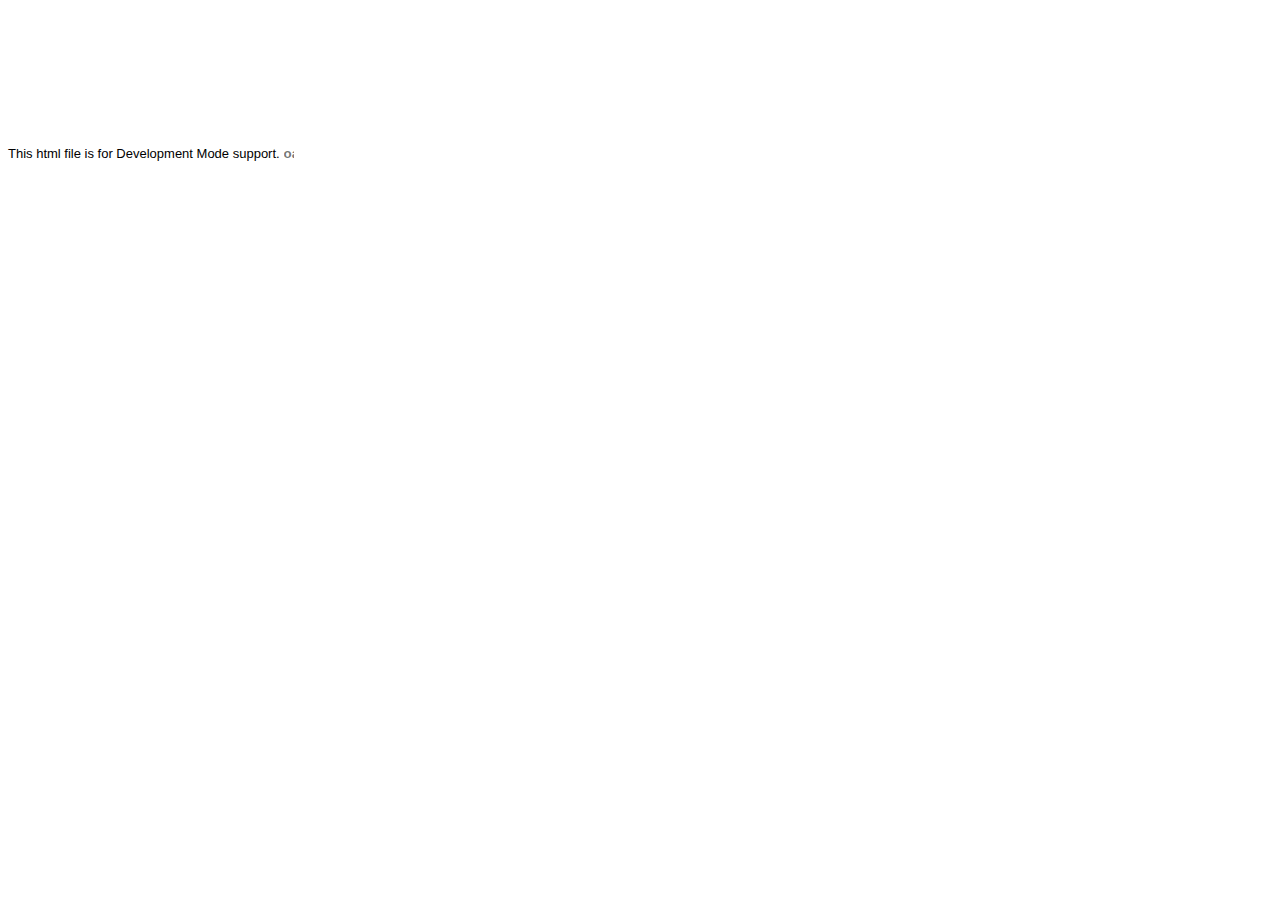
<file: gwt-sipml5-demo/src/main/webapp/GwtExample/hosted.html>
<html>
<head><script>
var $wnd = parent;
var $doc = $wnd.document;
var $moduleName, $moduleBase, $entry
,$stats = $wnd.__gwtStatsEvent ? function(a) {return $wnd.__gwtStatsEvent(a);} : null
,$sessionId = $wnd.__gwtStatsSessionId ? $wnd.__gwtStatsSessionId : null;
// Lightweight metrics
if ($stats) {
  var moduleFuncName = location.search.substr(1);
  var moduleFunc = $wnd[moduleFuncName];
  var moduleName = moduleFunc ? moduleFunc.moduleName : "unknown";
  $stats({moduleName:moduleName,sessionId:$sessionId,subSystem:'startup',evtGroup:'moduleStartup',millis:(new Date()).getTime(),type:'moduleEvalStart'});
}
var $hostedHtmlVersion="2.1";

var gwtOnLoad;
var $hosted = "localhost:9997";

function loadIframe(url) {
  var topDoc = window.top.document;

  // create an iframe
  var iframeDiv = topDoc.createElement("div");
  iframeDiv.innerHTML = "<iframe scrolling=no frameborder=0 src='" + url + "'>";
  var iframe = iframeDiv.firstChild;
  
  // mess with the iframe style a little
  var iframeStyle = iframe.style;
  iframeStyle.position = "absolute";
  iframeStyle.borderWidth = "0";
  iframeStyle.left = "0";
  iframeStyle.top = "0";
  iframeStyle.width = "100%";
  iframeStyle.backgroundColor = "#ffffff";
  iframeStyle.zIndex = "1";
  iframeStyle.height = "100%";

  // update the top window's document's body's style
  var hostBodyStyle = window.top.document.body.style; 
  hostBodyStyle.margin = "0";
  hostBodyStyle.height = iframeStyle.height;
  hostBodyStyle.overflow = "hidden";

  // insert the iframe
  topDoc.body.insertBefore(iframe, topDoc.body.firstChild);
}

var ua = navigator.userAgent.toLowerCase();
if (ua.indexOf("gecko") != -1) {
  // install eval wrapper on FF to avoid EvalError problem
  var __eval = window.eval;
  window.eval = function(s) {
    return __eval(s);
  }
}
if (ua.indexOf("chrome") != -1) {
  // work around __gwt_ObjectId appearing in JS objects
  var hop = Object.prototype.hasOwnProperty;
  Object.prototype.hasOwnProperty = function(prop) {
    return prop != "__gwt_ObjectId" && hop.call(this, prop);
  };
  // do the same in our parent as well -- see issue 4486
  // NOTE: this will have to be changed when we support non-iframe-based DevMode 
  var hop2 = parent.Object.prototype.hasOwnProperty;
  parent.Object.prototype.hasOwnProperty = function(prop) {
    return prop != "__gwt_ObjectId" && hop2.call(this, prop);
  };
}

// wrapper to call JS methods, which we need both to be able to supply a
// different this for method lookup and to get the exception back
function __gwt_jsInvoke(thisObj, methodName) {
  try {
    var args = Array.prototype.slice.call(arguments, 2);
    return [0, window[methodName].apply(thisObj, args)];
  } catch (e) {
    return [1, e];
  }
}

var __gwt_javaInvokes = [];
function __gwt_makeJavaInvoke(argCount) {
  return __gwt_javaInvokes[argCount] || __gwt_doMakeJavaInvoke(argCount);
}

function __gwt_doMakeJavaInvoke(argCount) {
  // IE6 won't eval() anonymous functions except as r-values
  var argList = "";
  for (var i = 0; i < argCount; i++) {
    argList += ",p" + i;
  }
  var argListNoComma = argList.substring(1);

  return eval(
    "__gwt_javaInvokes[" + argCount + "] =\n" +
    "  function(thisObj, dispId" + argList + ") {\n" +
    "    var result = __static(dispId, thisObj" + argList + ");\n" +
    "    if (result[0]) {\n" +
    "      throw result[1];\n" +
    "    } else {\n" +
    "      return result[1];\n" +
    "    }\n" +
    "  }\n"
  ); 
}

/*
 * This is used to create tear-offs of Java methods.  Each function corresponds
 * to exactly one dispId, and also embeds the argument count.  We get the "this"
 * value from the context in which the function is being executed.
 * Function-object identity is preserved by caching in a sparse array.
 */
var __gwt_tearOffs = [];
var __gwt_tearOffGenerators = [];
function __gwt_makeTearOff(proxy, dispId, argCount) {
  return __gwt_tearOffs[dispId] || __gwt_doMakeTearOff(dispId, argCount);
}

function __gwt_doMakeTearOff(dispId, argCount) {
  return __gwt_tearOffs[dispId] = 
      (__gwt_tearOffGenerators[argCount] || __gwt_doMakeTearOffGenerator(argCount))(dispId);
}

function __gwt_doMakeTearOffGenerator(argCount) {
  // IE6 won't eval() anonymous functions except as r-values
  var argList = "";
  for (var i = 0; i < argCount; i++) {
    argList += ",p" + i;
  }
  var argListNoComma = argList.substring(1);

  return eval(
    "__gwt_tearOffGenerators[" + argCount + "] =\n" +
    "  function(dispId) {\n" +
    "    return function(" + argListNoComma + ") {\n" +
    "      var result = __static(dispId, this" + argList + ");\n" +
    "      if (result[0]) {\n" +
    "        throw result[1];\n" +
    "      } else {\n" +
    "        return result[1];\n" +
    "      }\n" +
    "    }\n" +
    "  }\n"
  ); 
}

function __gwt_makeResult(isException, result) {
  return [isException, result];
}

function __gwt_disconnected() {
  // Prevent double-invocation.
  window.__gwt_disconnected = new Function();
  // Do it in a timeout so we can be sure we have a clean stack.
  window.setTimeout(__gwt_disconnected_impl, 1);
}

function __gwt_disconnected_impl() {
  __gwt_displayGlassMessage('GWT Code Server Disconnected',
      'Most likely, you closed GWT Development Mode. Or, you might have lost '
      + 'network connectivity. To fix this, try restarting GWT Development Mode and '
      + '<a style="color: #FFFFFF; font-weight: bold;" href="javascript:location.reload()">'
      + 'REFRESH</a> this page.');
}

// Keep track of z-index to allow layering of multiple glass messages
var __gwt_glassMessageZIndex = 2147483647;

// Note this method is also used by ModuleSpace.java
function __gwt_displayGlassMessage(summary, details) {
  var topWin = window.top;
  var topDoc = topWin.document;
  var outer = topDoc.createElement("div");
  // Do not insert whitespace or outer.firstChild will get a text node.
  outer.innerHTML = 
    '<div style="position:absolute;z-index:' + __gwt_glassMessageZIndex-- +
    ';left:50px;top:50px;width:600px;color:#FFF;font-family:verdana;text-align:left;">' +
    '<div style="font-size:30px;font-weight:bold;">' + summary + '</div>' +
    '<div style="font-size:15px;">' + details + '</div>' +
    '</div>' +
    '<div style="position:absolute;z-index:' + __gwt_glassMessageZIndex-- +
    ';left:0px;top:0px;right:0px;bottom:0px;filter:alpha(opacity=60);opacity:0.6;background-color:#000;"></div>'
  ;
  topDoc.body.appendChild(outer);
  var glass = outer.firstChild;
  var glassStyle = glass.style;

  // Scroll to the top and remove scrollbars.
  topWin.scrollTo(0, 0);
  if (topDoc.compatMode == "BackCompat") {
    topDoc.body.style["overflow"] = "hidden";
  } else {
    topDoc.documentElement.style["overflow"] = "hidden";
  }

  // Steal focus.
  glass.focus();

  if ((navigator.userAgent.indexOf("MSIE") >= 0) && (topDoc.compatMode == "BackCompat")) {
    // IE quirks mode doesn't support right/bottom, but does support this.
    glassStyle.width = "125%";
    glassStyle.height = "100%";
  } else if (navigator.userAgent.indexOf("MSIE 6") >= 0) {
    // IE6 doesn't have a real standards mode, so we have to use hacks.
    glassStyle.width = "125%"; // Get past scroll bar area.
    // Nasty CSS; onresize would be better but the outer window won't let us add a listener IE.
    glassStyle.setExpression("height", "document.documentElement.clientHeight");
  }

  $doc.title = summary + " [" + $doc.title + "]";
}

function findPluginObject() {
  try {
    return document.getElementById('pluginObject');
  } catch (e) {
    return null;
  }
}

function findPluginEmbed() {
  try {
    return document.getElementById('pluginEmbed')
  } catch (e) {
    return null;
  }
}

function findPluginXPCOM() {
  try {
    return __gwt_HostedModePlugin;
  } catch (e) {
    return null;
  }
}

gwtOnLoad = function(errFn, modName, modBase){
  $moduleName = modName;
  $moduleBase = modBase;

  // Note that the order is important
  var pluginFinders = [
    findPluginXPCOM,
    findPluginObject,
    findPluginEmbed,
  ];
  var topWin = window.top;
  var url = topWin.location.href;
  if (!topWin.__gwt_SessionID) {
    var ASCII_EXCLAMATION = 33;
    var ASCII_TILDE = 126;
    var chars = [];
    for (var i = 0; i < 16; ++i) {
      chars.push(Math.floor(ASCII_EXCLAMATION
          + Math.random() * (ASCII_TILDE - ASCII_EXCLAMATION + 1)));
    }
    topWin.__gwt_SessionID = String.fromCharCode.apply(null, chars);
  }
  var plugin = null;
  for (var i = 0; i < pluginFinders.length; ++i) {
    try {
      var maybePlugin = pluginFinders[i]();
      if (maybePlugin != null && maybePlugin.init(window)) {
        plugin = maybePlugin;
        break;
      }
    } catch (e) {
    }
  }
  if (!plugin) {
    // try searching for a v1 plugin for backwards compatibility
    var found = false;
    for (var i = 0; i < pluginFinders.length; ++i) {
      try {
        plugin = pluginFinders[i]();
        if (plugin != null && plugin.connect($hosted, $moduleName, window)) {
          return;
        }
      } catch (e) {
      }
    }
    loadIframe("http://gwt.google.com/missing-plugin");
  } else {
    if (plugin.connect(url, topWin.__gwt_SessionID, $hosted, $moduleName,
        $hostedHtmlVersion)) {
      window.onUnload = function() {
        try {
          // wrap in try/catch since plugins are not required to supply this
          plugin.disconnect();
        } catch (e) {
        }
      };
    } else {
      if (errFn) {
        errFn(modName);
      } else {
        alert("Plugin failed to connect to Development Mode server at " + $hosted);
        loadIframe("http://code.google.com/p/google-web-toolkit/wiki/TroubleshootingOOPHM");
      }
    }
  }
}

window.onunload = function() {
};

// Lightweight metrics
window.fireOnModuleLoadStart = function(className) {
  $stats && $stats({moduleName:$moduleName, sessionId:$sessionId, subSystem:'startup', evtGroup:'moduleStartup', millis:(new Date()).getTime(), type:'onModuleLoadStart', className:className});
};

window.__gwt_module_id = 0;
</script></head>
<body>
<font face='arial' size='-1'>This html file is for Development Mode support.</font>
<script><!--
// Lightweight metrics
$stats && $stats({moduleName:$moduleName, sessionId:$sessionId, subSystem:'startup', evtGroup:'moduleStartup', millis:(new Date()).getTime(), type:'moduleEvalEnd'});

// OOPHM currently only supports IFrameLinker
var query = parent.location.search;
if (!findPluginXPCOM()) {
  document.write('<embed id="pluginEmbed" type="application/x-gwt-hosted-mode" width="10" height="10">');
  document.write('</embed>');
  document.write('<object id="pluginObject" CLASSID="CLSID:1D6156B6-002B-49E7-B5CA-C138FB843B4E">');
  document.write('</object>');
}

// look for the old query parameter if we don't find the new one
var idx = query.indexOf("gwt.codesvr=");
if (idx >= 0) {
  idx += 12;  // "gwt.codesvr=".length() == 12
} else {
  idx = query.indexOf("gwt.hosted=");
  if (idx >= 0) {
    idx += 11;  // "gwt.hosted=".length() == 11
  }
}
if (idx >= 0) {
  var amp = query.indexOf("&", idx);
  if (amp >= 0) {
    $hosted = query.substring(idx, amp);
  } else {
    $hosted = query.substring(idx);
  }

  // According to RFC 3986, some of this component's characters (e.g., ':')
  // are reserved and *may* be escaped.
  $hosted = decodeURIComponent($hosted);
}

query = window.location.search.substring(1);
if (query && $wnd[query]) setTimeout($wnd[query].onScriptLoad, 1);
--></script></body></html>
</file>
